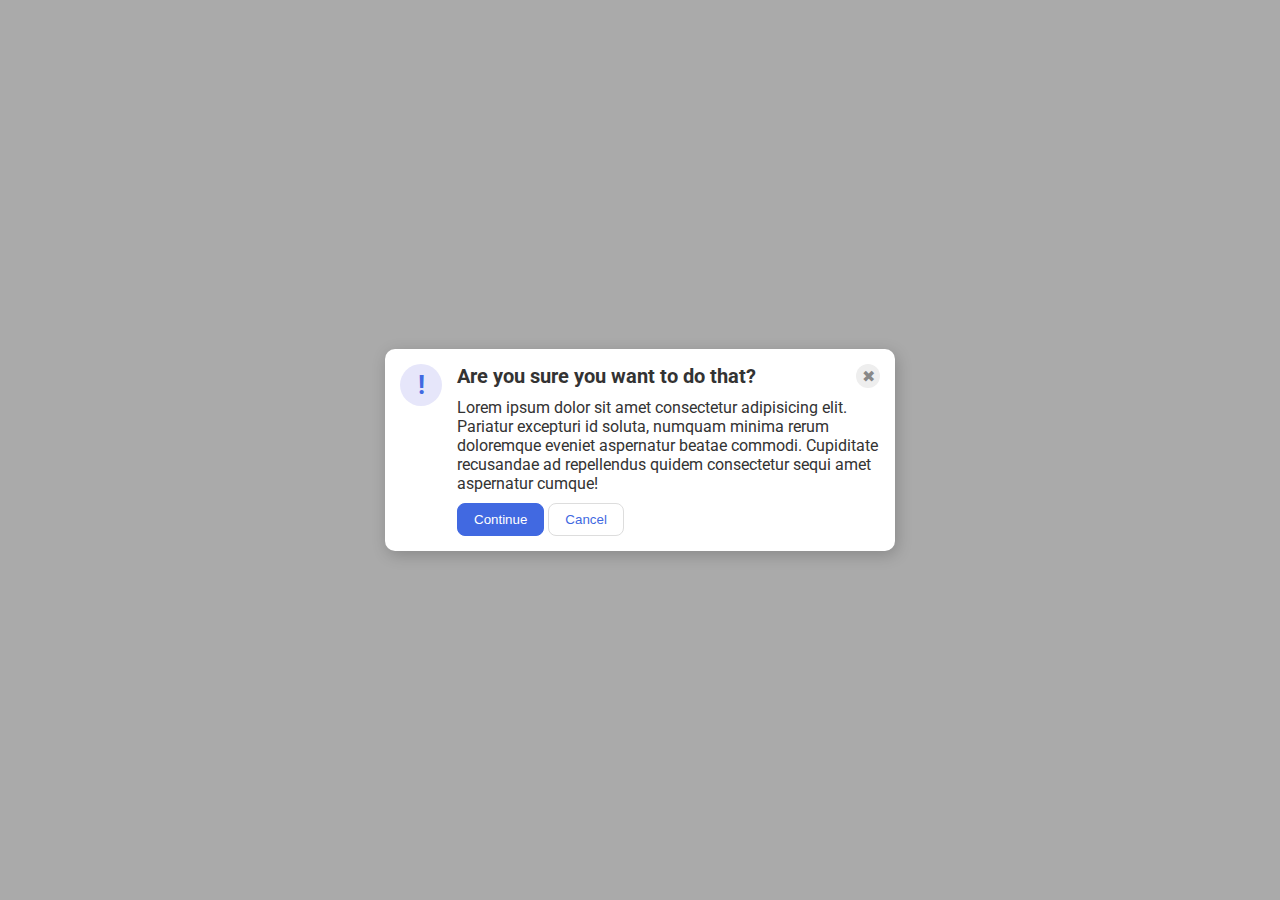
<file: flex/05-flex-modal/index.html>
<!DOCTYPE html>
<html lang="en">
  <head>
    <meta charset="UTF-8">
    <meta http-equiv="X-UA-Compatible" content="IE=edge">
    <meta name="viewport" content="width=device-width, initial-scale=1.0">
    <link rel="stylesheet" href="style.css">
    <title>Modal</title>
  </head>
  <body>
    <div class="modal">
      <div class="icon">!</div>

      <div class="main-box">
        <div class="header-box">
          <div class="header">Are you sure you want to do that?</div>
          <div class="close-button">✖</div>
        </div>
        
        <div class="text-box">
          <div class="text">Lorem ipsum dolor sit amet consectetur adipisicing elit. Pariatur excepturi id soluta, numquam minima rerum doloremque eveniet aspernatur beatae commodi. Cupiditate recusandae ad repellendus quidem consectetur sequi amet aspernatur cumque!</div>
        </div>

        <div class="button-box">
          <button class="continue">Continue</button>
          <button class="cancel">Cancel</button>
        </div>
      </div>
    </div>
  </body>
</html>
</file>
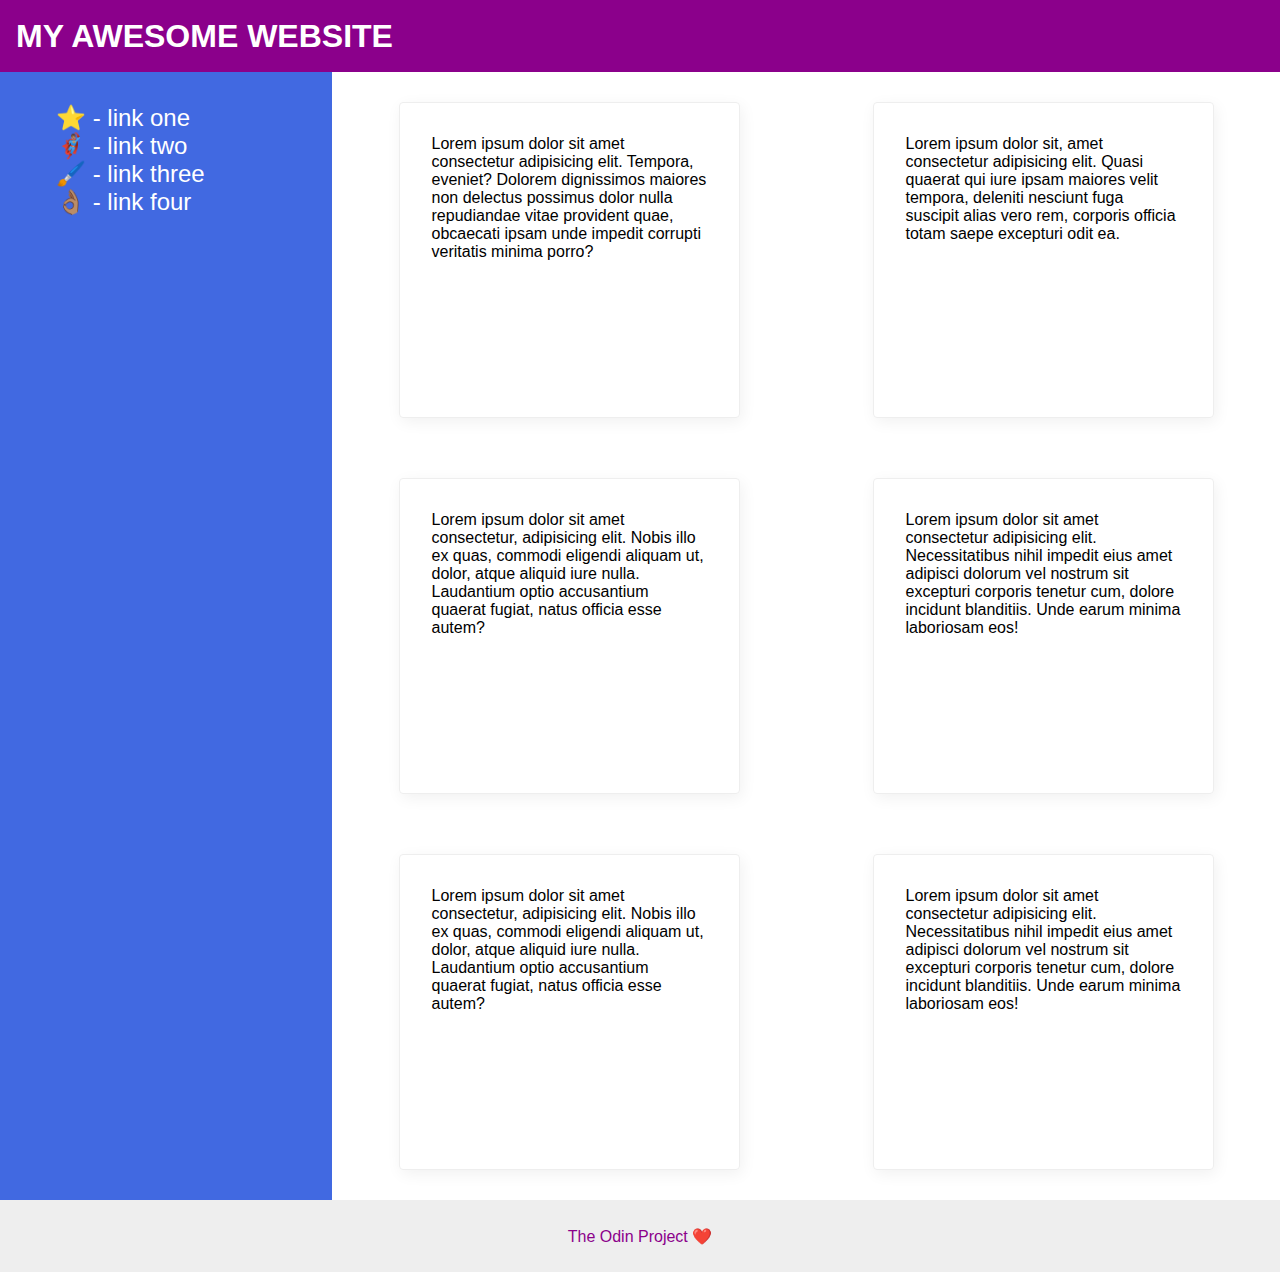
<file: flex/07-flex-layout-2/index.html>
<!DOCTYPE html>
<html lang="en">
  <head>
    <meta charset="UTF-8">
    <meta http-equiv="X-UA-Compatible" content="IE=edge">
    <meta name="viewport" content="width=device-width, initial-scale=1.0">
    <title>The Holy Grail</title>
    <link rel="stylesheet" href="style.css">
  </head>
  <body>
    
    <div class="header">
      <p>MY AWESOME WEBSITE</p>
    </div>
  
    <div class="content-main">
      <div class="content-box1">
        <div class="sidebar">
          <ul>
            <li><a href="#">⭐ - link one</a></li>
            <li><a href="#">🦸🏽‍♂️ - link two</a></li>
            <li><a href="#">🖌️ - link three</a></li>
            <li><a href="#">👌🏽 - link four</a></li>
          </ul>
        </div>

        
      </div>

      <div class="content-box2">
        <div class="card">Lorem ipsum dolor sit amet consectetur adipisicing elit. Tempora, eveniet? Dolorem dignissimos maiores non delectus possimus dolor nulla repudiandae vitae provident quae, obcaecati ipsam unde impedit corrupti veritatis minima porro?</div>
        <div class="card">Lorem ipsum dolor sit, amet consectetur adipisicing elit. Quasi quaerat qui iure ipsam maiores velit tempora, deleniti nesciunt fuga suscipit alias vero rem, corporis officia totam saepe excepturi odit ea.</div>
        <div class="card">Lorem ipsum dolor sit amet consectetur, adipisicing elit. Nobis illo ex quas, commodi eligendi aliquam ut, dolor, atque aliquid iure nulla. Laudantium optio accusantium quaerat fugiat, natus officia esse autem?</div>
        <div class="card">Lorem ipsum dolor sit amet consectetur adipisicing elit. Necessitatibus nihil impedit eius amet adipisci dolorum vel nostrum sit excepturi corporis tenetur cum, dolore incidunt blanditiis. Unde earum minima laboriosam eos!</div>
        <div class="card">Lorem ipsum dolor sit amet consectetur, adipisicing elit. Nobis illo ex quas, commodi eligendi aliquam ut, dolor, atque aliquid iure nulla. Laudantium optio accusantium quaerat fugiat, natus officia esse autem?</div>
        <div class="card">Lorem ipsum dolor sit amet consectetur adipisicing elit. Necessitatibus nihil impedit eius amet adipisci dolorum vel nostrum sit excepturi corporis tenetur cum, dolore incidunt blanditiis. Unde earum minima laboriosam eos!</div>
      </div>
    </div>
    
    

    
    <div class="footer">
      <p>The Odin Project ❤️</p>
    </div>
  </body>
</html>
</file>
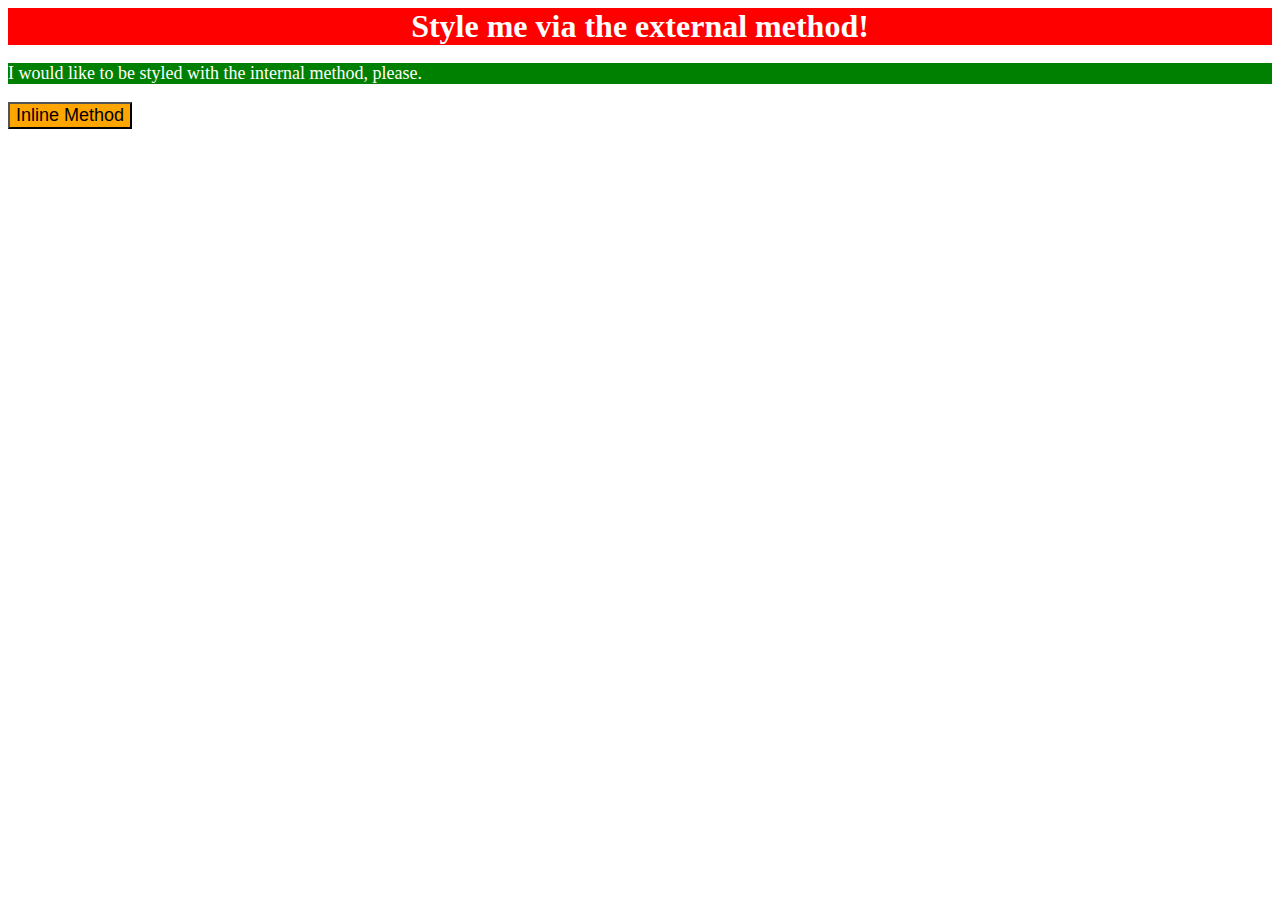
<file: foundations/01-css-methods/index.html>
<!DOCTYPE html>
<html lang="en">
  <head>
    <link rel="stylesheet" href="style.css">
    <meta charset="UTF-8">
    <meta http-equiv="X-UA-Compatible" content="IE=edge">
    <meta name="viewport" content="width=device-width, initial-scale=1.0">
    <title>Methods for Adding CSS</title>

    <style>
      p {
        background-color: green;
        color: white;
        font-size: 18px;
      }
    </style>

  </head>
  <body>
    <div>Style me via the external method!</div>
    <p>I would like to be styled with the internal method, please.</p>
    <button style="background-color: Orange; font-size: 18px;">Inline Method</button>
  </body>
</html>
</file>
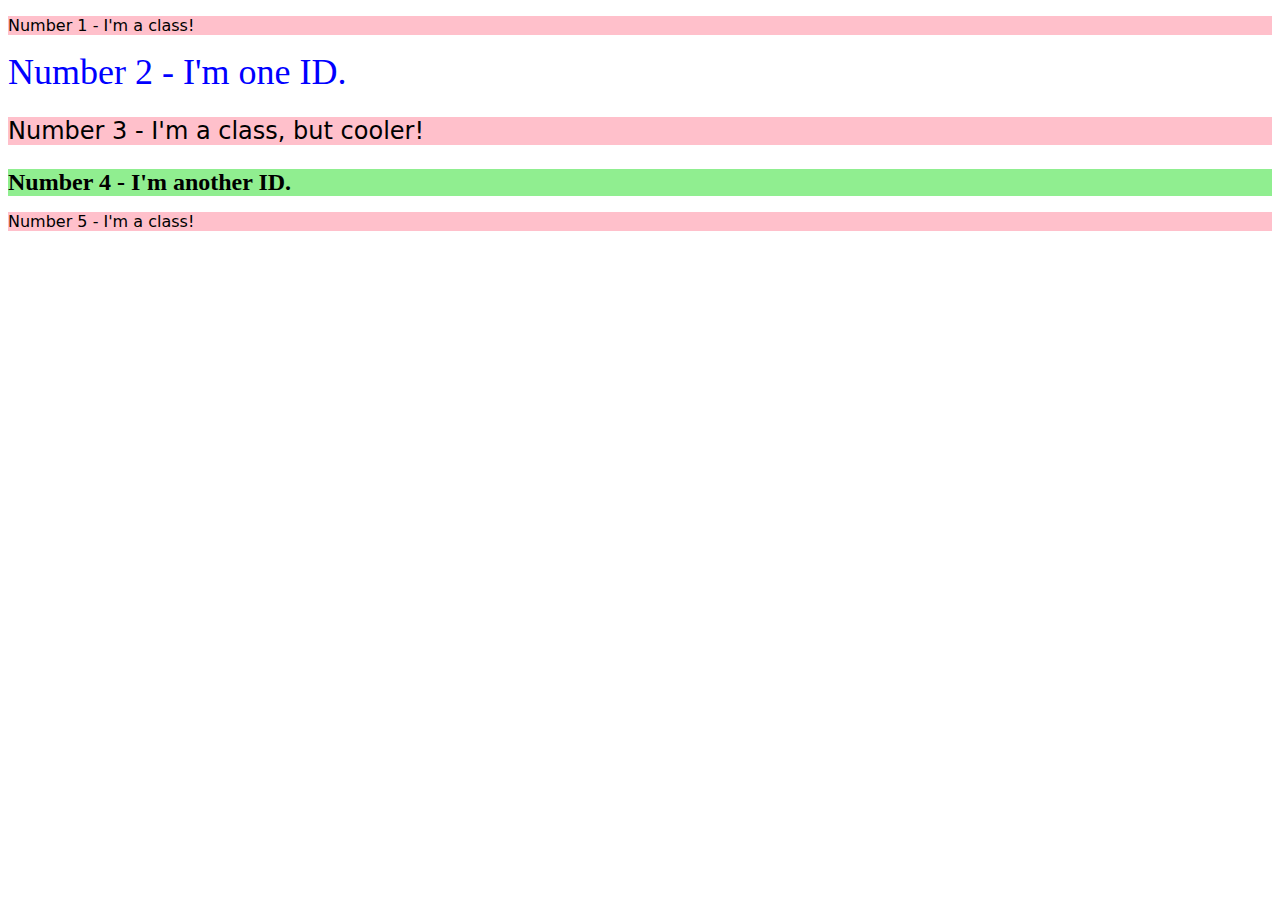
<file: foundations/02-class-id-selectors/index.html>
<!DOCTYPE html>
<html lang="en">
  <head>
    <meta charset="UTF-8">
    <meta http-equiv="X-UA-Compatible" content="IE=edge">
    <meta name="viewport" content="width=device-width, initial-scale=1.0">
    <title>Class and ID Selectors</title>
    <link rel="stylesheet" href="style.css">
  </head>
  <body>
    <p class="odd">Number 1 - I'm a class!</p>
    <div id="two">Number 2 - I'm one ID.</div>
    <p class="odd three">Number 3 - I'm a class, but cooler!</p>
    <div id="four">Number 4 - I'm another ID.</div>
    <p class="odd">Number 5 - I'm a class!</p>
  </body>
</html>
</file>
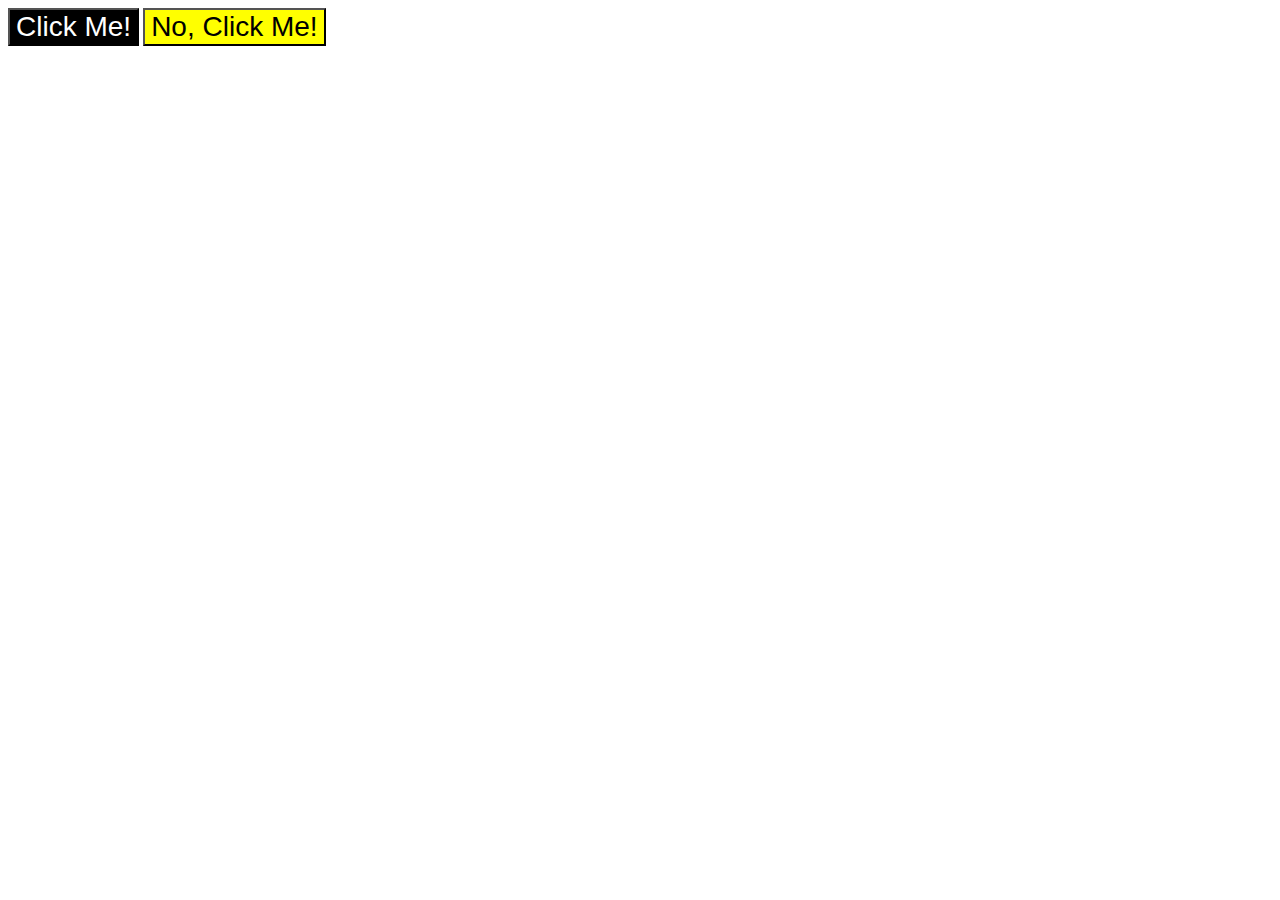
<file: foundations/03-grouping-selectors/index.html>
<!DOCTYPE html>
<html lang="en">
  <head>
    <meta charset="UTF-8">
    <meta http-equiv="X-UA-Compatible" content="IE=edge">
    <meta name="viewport" content="width=device-width, initial-scale=1.0">
    <title>Grouping Selectors</title>
    <link rel="stylesheet" href="style.css">
  </head>
  <body>
    <button class="button-one">Click Me!</button>
    <button class="button-two">No, Click Me!</button>
  </body>
</html>
</file>
<file: flex/05-flex-modal/style.css>
@import url('https://fonts.googleapis.com/css2?family=Roboto:wght@400;700&display=swap');

html, body {
  height: 100%;
}

body {
  font-family: Roboto, sans-serif;
  margin: 0;
  background: #aaa;
  color: #333;
  /* I'll give you this one for free lol */
  display: flex;
  align-items: center;
  justify-content: center;
}

.modal {
  background: white;
  width: 480px;
  border-radius: 10px;
  box-shadow: 2px 4px 16px rgba(0,0,0,.2);
  display: flex;
  padding: 15px;
}

.icon {
  color: royalblue;
  font-size: 26px;
  font-weight: 700;
  background: lavender;
  width: 42px;
  height: 42px;
  border-radius: 50%;
  display: flex;
  align-items: center;
  justify-content: center;
}

.close-button {
  background: #eee;
  border-radius: 50%;
  color: #888;
  font-weight: 400;
  font-size: 16px;
  height: 24px;
  width: 24px;
  display: flex;
  align-items: center;
  justify-content: center;
}

button {
  padding: 8px 16px;
  border-radius: 8px;
}

button.continue {
  background: royalblue;
  border: 1px solid royalblue;
  color: white;
}

button.cancel {
  background: white;
  border: 1px solid #ddd;
  color: royalblue;
}

.header-box {
  display: flex;
  margin-bottom: 10px;
  font-size: 20px;
  font-weight: bold;
}

.header {
  margin-right: auto;
}


.icon {
  align-self: flex-start;
  flex-shrink: 0;
  margin-right: 15px;
}

.text-box {
  margin-bottom: 10px;
}
</file>
<file: flex/07-flex-layout-2/style.css>
body {
  font-family: -apple-system, BlinkMacSystemFont, 'Segoe UI', Roboto, Oxygen, Ubuntu, Cantarell, 'Open Sans', 'Helvetica Neue', sans-serif;
  margin: 0;
  min-height: 100vh;
  display: flex;
  flex-direction: column;
}

.header {
  height: 72px;
  background: darkmagenta;
  color: white;
  font-size: 32px;
  font-weight: 900;
  display: flex;
}

.header p {
  padding: 0;
  margin: 0;
  align-self: center;
  margin-left: 16px;
}

.content-main, .content-box1, .content-box2 {
  display: flex;
  flex: auto;
}

.content-box2 {
  flex-wrap: wrap;
  justify-content: space-around;
}

.footer {
  height: 72px;
  background: #eee;
  color: darkmagenta;
  display: flex;
  justify-content: center;
}

.footer p {
  align-self: center;
}

.sidebar {
  width: 300px;
  min-width: 300px;
  background: royalblue;
  height: 100%;
  padding: 16px;  
}

a {
  font-size: 24px;
  color: white;
  text-decoration: none;
}

li {
  list-style: none;
}

.card {
  border: 1px solid #eee;
  box-shadow: 2px 4px 16px rgba(0,0,0,.06);
  border-radius: 4px;
  padding: 32px;
  height: 250px;
  width: 275px;
  margin: 30px;
}
</file>
<file: foundations/01-css-methods/style.css>
div {
  background-color: red;
  color: white;
  font-size: 32px;
  text-align: center;
  font-weight: 700;
}
</file>
<file: foundations/02-class-id-selectors/style.css>
.odd {
  background-color: pink;
  font-family: Verdana, DejaVu Sans, sans-serif;
}

.odd.three {
  font-size: 24px;
}

#two {
  color: blue;
  font-size: 36px;
}

#four {
  background-color: lightgreen;
  font-size: 24px;
  font-weight: bold;
}
</file>
<file: foundations/03-grouping-selectors/style.css>
button {
  font-size: 28px;
  font-family: Helvetica, 'Times New Roman', 'sans-serif';
}

.button-one {
  background-color: black;
  color: white;
}

.button-two {
  background-color: yellow;
  color: black;
}
</file>
